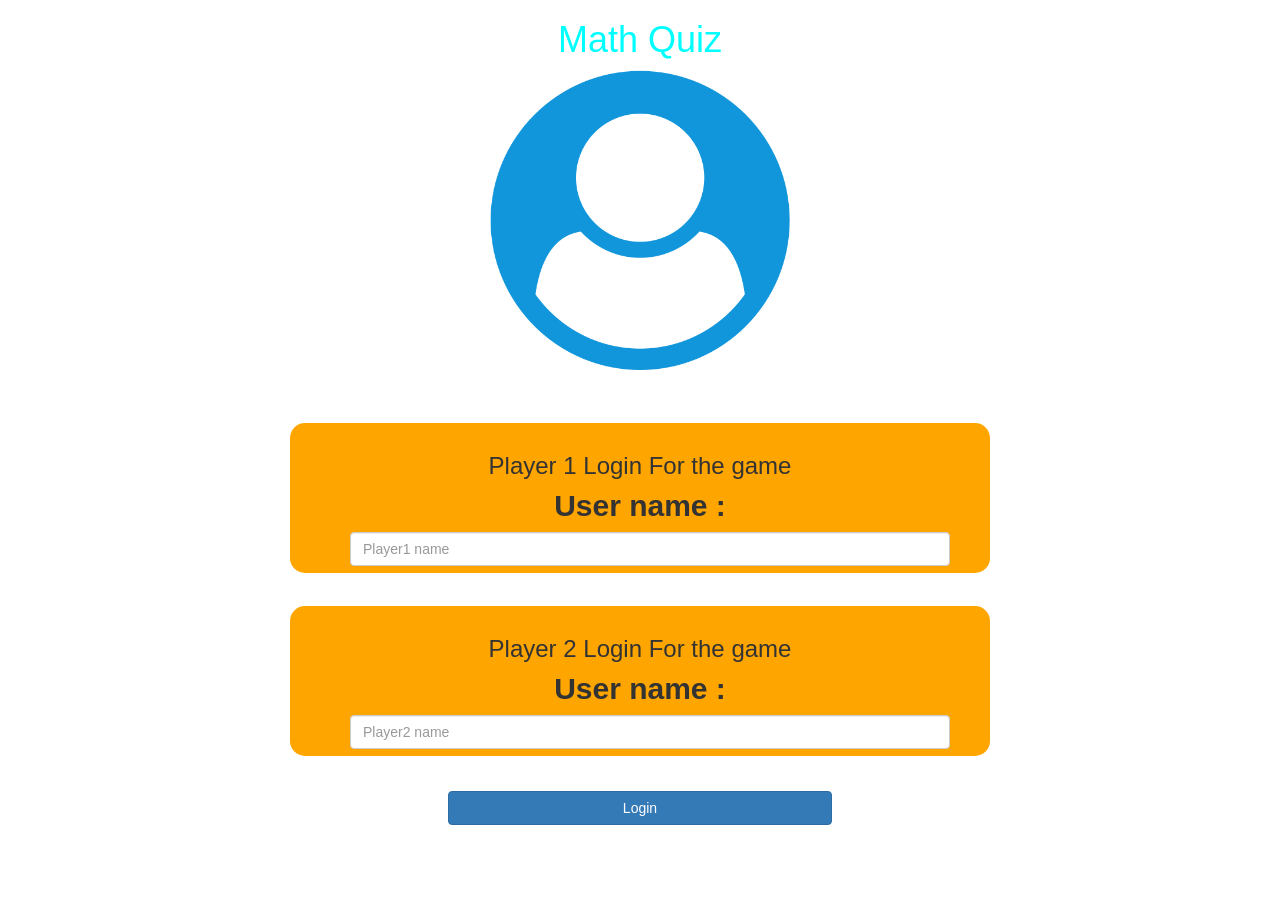
<file: index.html>
<!DOCTYPE html>
<html>
<head>
	<title>Quiz</title>

<meta name="viewport" content="width=device-width, initial-scale=1">
<link rel="stylesheet" href="https://maxcdn.bootstrapcdn.com/bootstrap/3.4.0/css/bootstrap.min.css">
<script src="https://ajax.googleapis.com/ajax/libs/jquery/3.4.1/jquery.min.js"></script>
<script src="https://maxcdn.bootstrapcdn.com/bootstrap/3.4.0/js/bootstrap.min.js"></script>

<link rel="stylesheet" type="text/css" href="quiz.css">

<script src="quiz_login.js"></script>
</head>
<body>
<center>
	<h1 id="heading">Math Quiz</h1>
	<img src="pngaaa.com-81468.png" height="300px" width="300px">
	<br>
	<h2>
	<br>
	<div class="col-lg-4 col-sm-8 col-xs-11 login_div1">
    <h3>Player 1 Login For the game</h3>
	<label>User name :</label>
	<input type="text" id="player1_name" class="form-control" placeholder="Player1 name">
	</div>
	<br>
	<div class="col-lg-4 col-sm-8 col-xs-11 login_div2">
		<h3>Player 2 Login For the game</h3>
		<label>User name :</label>
		<input type="text" id="player2_name" class="form-control" placeholder="Player2 name">
		</div>
		<br>
		<button onclick="addUser()" style="width:30%" class="btn btn-primary">Login</button>
</center>
</body>
</html>
</file>
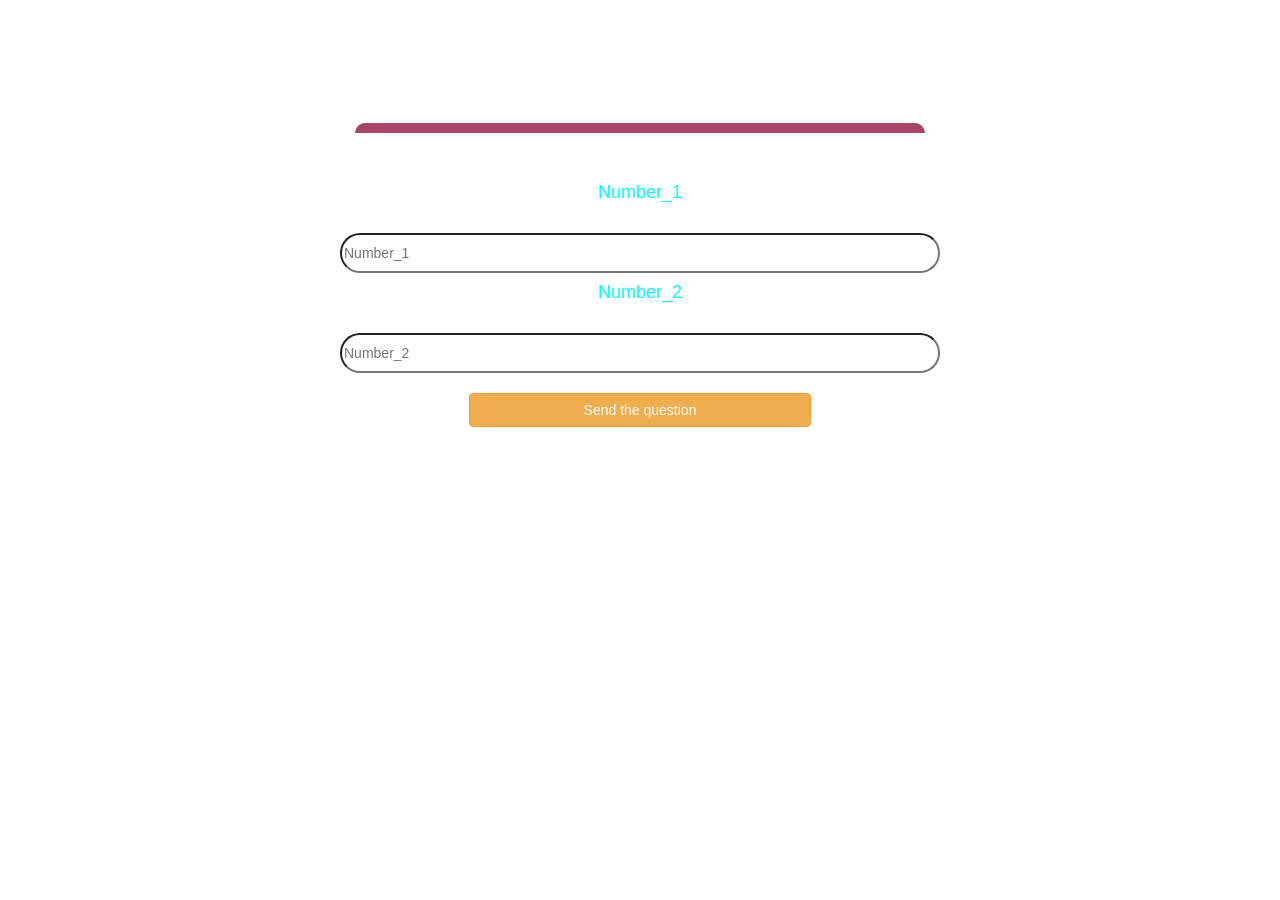
<file: quiz_page.html>
<!DOCTYPE html>
<html>
<head>
	<title>Maths Quiz</title>

<meta name="viewport" content="width=device-width, initial-scale=1">
<link rel="stylesheet" href="https://maxcdn.bootstrapcdn.com/bootstrap/3.4.0/css/bootstrap.min.css">
<script src="https://ajax.googleapis.com/ajax/libs/jquery/3.4.1/jquery.min.js"></script>
<script src="https://maxcdn.bootstrapcdn.com/bootstrap/3.4.0/js/bootstrap.min.js"></script>

<link rel="stylesheet" type="text/css" href="quiz.css">
</head>
<body onload="remove()">
	<div id="loading"></div>
      <h4 id="player1_name"></h4><span id="player1_score"></span>
	  <br>
	  <h4 id="player2_name"></h4><span id="player2_score"></span>
<div class="container">
	<center>
		<h2 style="color: white;">Math Quiz!</h2>
        <h3 id="player_question"></h3>
        <h3 id="player_answer"></h3>
		<div id="output" class="col-lg-6"></div>
		<br>
		<h4 id="number">Number_1</h4>
		<br>
		<input type="number" class="form_control" id="number_1" placeholder="Number_1">
		<br>
		<h4 id="number">Number_2</h4>
		<br>
		<input type="number" class="form_control" id="number_2" placeholder="Number_2">
        <br>
		<br>
        <button onclick="send()" class="btn btn-warning" style="width: 30%;">Send the question</button>
	</center>
</div>

<script src="quiz_page.js"></script>
</body>
</html>
</file>
<file: quiz.css>
body
{
     background-image: url("https://cdn.wallpapersafari.com/0/30/bMmkWR.png");
	 background-size: cover;
	 background-repeat: no-repeat;
	 height: 800px;
}

#loading
{
	position: fixed;
	width: 100%;
	height: 100vh;
	background: white url('https://c.tenor.com/5o2p0tH5LFQAAAAj/hug.gif')
	no-repeat center;
	z-index: 99999;
}

	.login_div1 , .login_div2
	{
		background:orange;
		padding: 10px;
		float: none;
		border-radius: 15px;
		width: 700px;
		height: 150px;
	}


#player1_name , #player2_name
{
	display: inline-block;
	margin-left: 20px;
	width: 600px;
}
#word
{
	width: 60%;
}
#word_display
{
	letter-spacing: 5px;
}
#output
{
background: white;
border-radius: 10px;
border-top: 10px solid #AA4465;
padding: 10px;
float: none;
text-align: left;
}

#number_1 , #number_2 {
	width: 600px;
	border-radius: 30px;
	height: 40px;
}
#heading{
	color: cyan;
}
#number{
	color: cyan;
}
</file>
